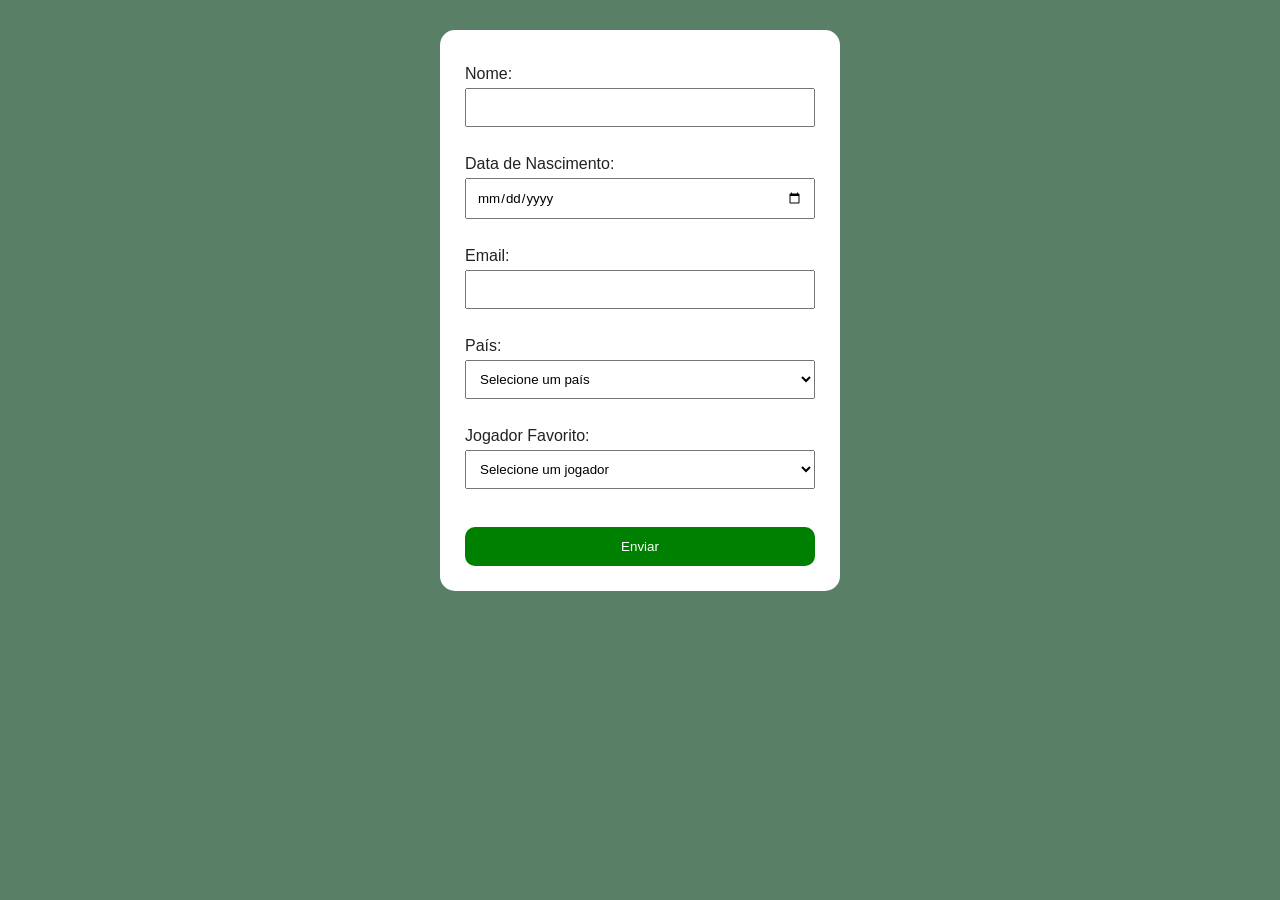
<file: cadastro_torcedores.html>
<!DOCTYPE html>
<html lang="pt">
<link rel="stylesheet" href="index.css">
<head>
        <meta charset="UTF-8">
    <meta name="viewport" content="width=device-width, initial-scale=1.0">
    <title>Cadastro de Torcedores</title>
    </head>
<body>
    <form action="./resultados.html">
        <label class="textlabel">Nome:</label>
        <input class="campotexto" id="nome" name="nome" required><br><br>

        <label class="textlabel">Data de Nascimento:</label>
        <input class="campotexto" type="date" id="data_nascimento" name="data_nascimento" required><br><br>

        <label class="email">Email:</label>
        <input class="campotexto" type="email" id="email" name="email" required><br><br>

        <label class="pais">País:</label>
        <select class="campotexto" id="pais" name="pais" required><br><br>
            <option value="">Selecione um país</option>
            <option value="Portugal">Portugal</option>
            <option value="Brasil">Brasil</option>
            <option value="Espanha">Espanha</option>
            <option value="França">França</option>
            <option value="Inglaterra">Inglaterra</option>
        </select><br><br>
        <label for="jogador_favorito">Jogador Favorito:</label>
        <select id="jogador_favorito" name="jogador_favorito" required>
        <option value="">Selecione um jogador</option>
        <option value="Diogo Costa">Diogo Costa</option>
        <option value="José Sá">José Sá</option>
        <option value="Rui Silva">Rui Silva</option>
        <option value="Ricardo Velho">Ricardo Velho</option>
        <option value="Rúben Dias">Rúben Dias</option>
        <option value="Gonçalo Inácio">Gonçalo Inácio</option>
        <option value="Tomás Araújo">Tomás Araújo</option>
        <option value="Renato Veiga">Renato Veiga</option>
        <option value="Diogo Dalot">Diogo Dalot</option>
        <option value="Nélson Semedo">Nélson Semedo</option>
        <option value="João Cancelo">João Cancelo</option>
        <option value="Nuno Mendes">Nuno Mendes</option>
        <option value="Rúben Neves">Rúben Neves</option>
        <option value="João Neves">João Neves</option>
        <option value="Samú Costa">Samú Costa</option>
        <option value="Vitinha">Vitinha</option>
        <option value="Bruno Fernandes">Bruno Fernandes</option>
        <option value="Bernardo Silva">Bernardo Silva</option>
        <option value="Matheus Nunes">Matheus Nunes</option>
        <option value="Cristiano Ronaldo">Cristiano Ronaldo</option>
        <option value="João Félix">João Félix</option>
        <option value="Francisco Trincão">Francisco Trincão</option>
        <option value="Gonçalo Ramos">Gonçalo Ramos</option>
        <option value="Pedro Neto">Pedro Neto</option>
        <option value="Francisco Conceição">Francisco Conceição</option>
        <option value="Rafael Leão">Rafael Leão</option>
        <option value="Gonçalo Guedes">Gonçalo Guedes</option>

        </select><br><br>
        <button id="enviar" type="submit">Enviar</button>
        </form>
</file>
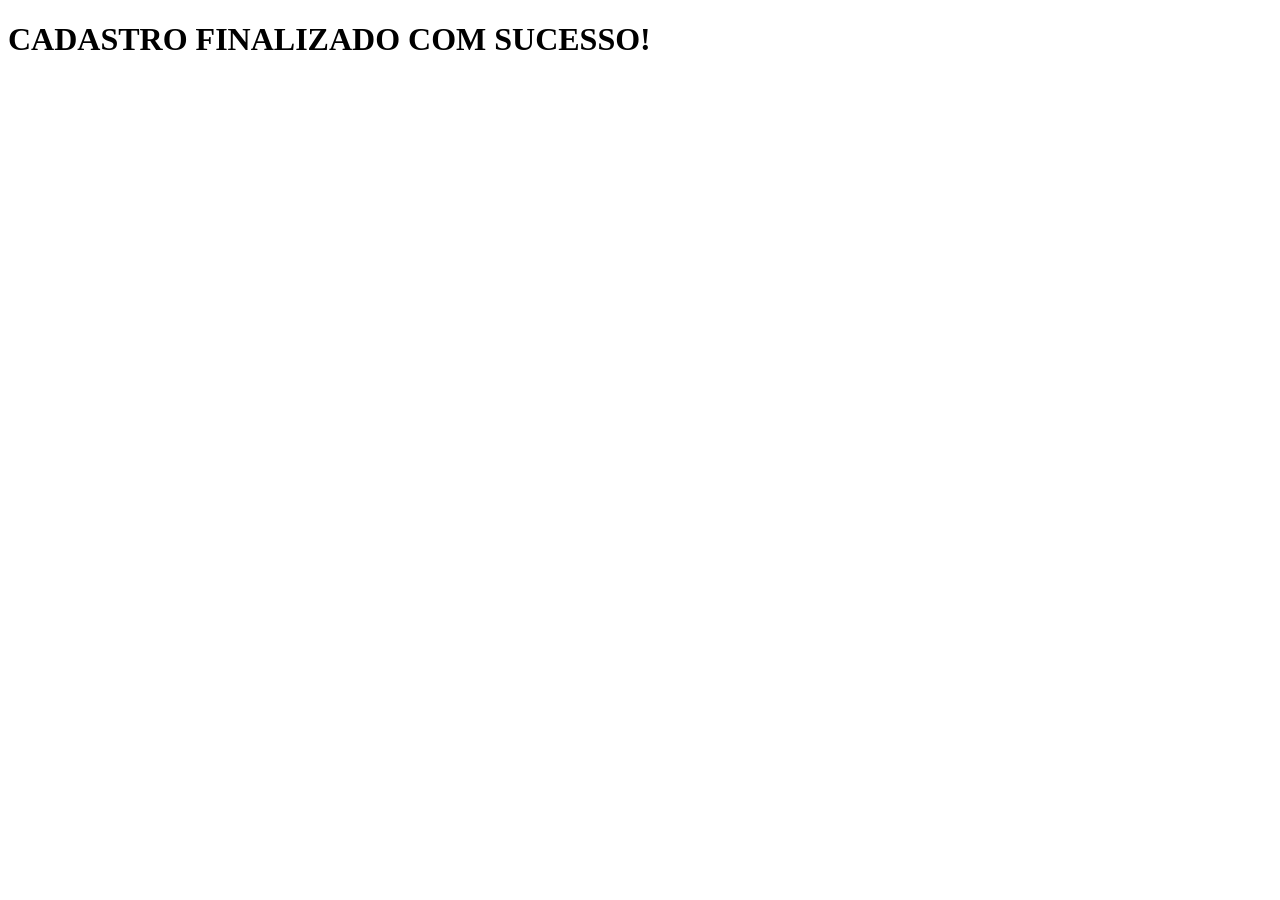
<file: resultados.html>
<!DOCTYPE html>
<html lang="pt">
<head>
        <meta charset="UTF-8">
    <meta name="viewport" content="width=device-width, initial-scale=1.0">
    </head>
<body>
    <h1>CADASTRO FINALIZADO COM SUCESSO!</h1>
</body>
</file>
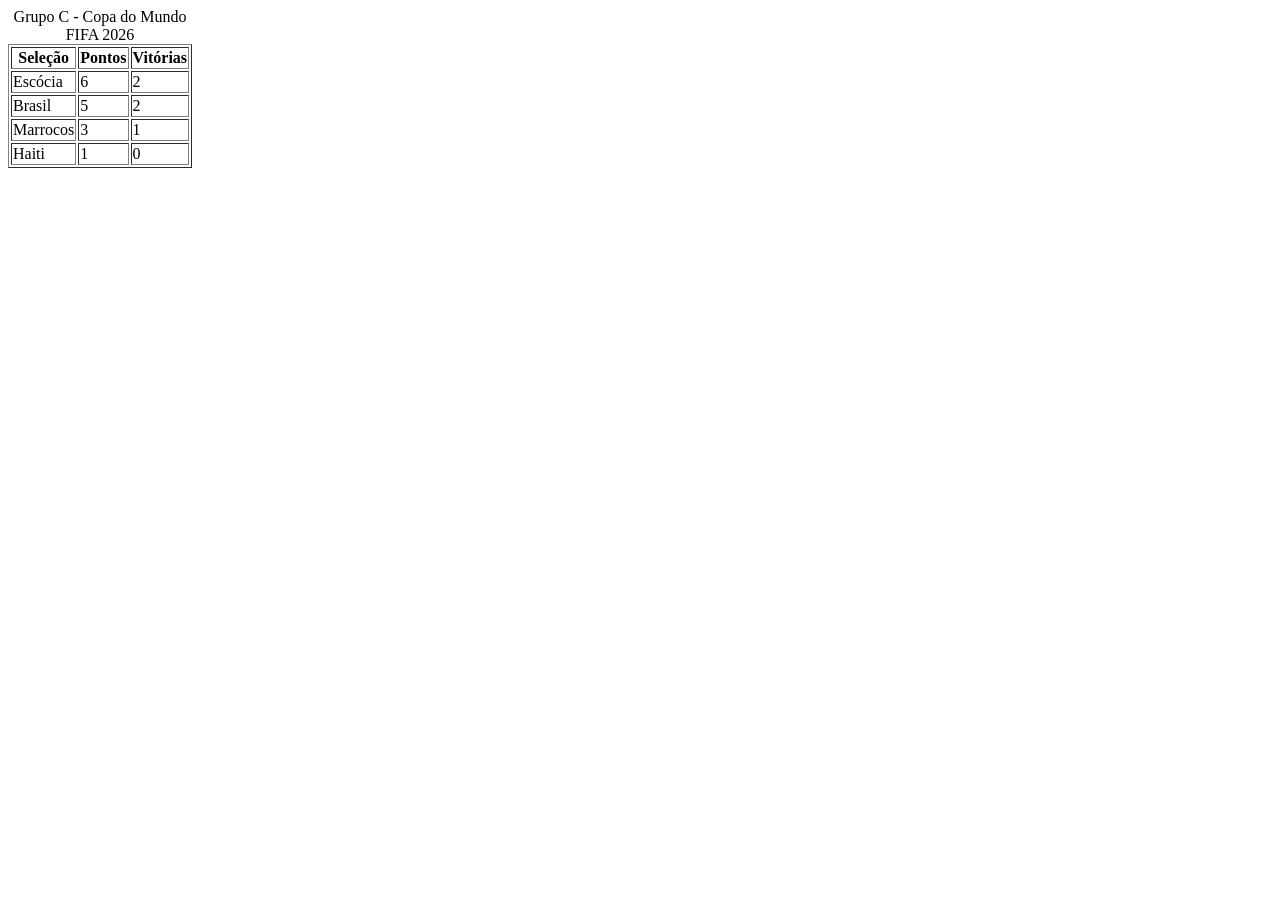
<file: tabela_classificacao.html>
<!DOCTYPE html>
<html lang="pt">
<head>
    <meta charset="UTF-8">
    <title>Grupo C - Copa do Mundo 2026</title>
</head>
<body>

<table border="1">
    <caption>Grupo C - Copa do Mundo FIFA 2026</caption>
    <thead>
        <tr>
            <th>Seleção</th>
            <th>Pontos</th>
            <th>Vitórias</th>
        </tr>
    </thead>
    <tbody>
        <tr>
            <td>Escócia</td>
            <td>6</td>
            <td>2</td>
        </tr>
        <tr>
            <td>Brasil</td>
            <td>5</td>
            <td>2</td>
        </tr>
        <tr>
            <td>Marrocos</td>
            <td>3</td>
            <td>1</td>
        </tr>
        <tr>
            <td>Haiti</td>
            <td>1</td>
            <td>0</td>
        </tr>
    </tbody>
</table>

</body>
</html>
</file>
<file: index.css>
* {
    margin: 0;
    padding: 0;
    box-sizing: border-box;
    font-family: Arial, sans-serif;
}

body {
    background: #597f66;
    padding: 30px;
    color: #222;
}

h1 {
    text-align: center;
    color: rgb(255, 255, 255);
    margin-bottom: 20px;
}

h2 {
    text-align: center;
    color:  rgb(255, 0, 0);
    margin-top: 25px;
    margin-bottom: 10px;
}

h3 {
    text-align:center;
    color: rgb(255, 0, 0);
    margin-top: 15px;
}


p {
    background: rgb(210, 216, 211);
    border: 5px solid red;
    padding: 15px;
    border-radius: 10px;
    line-height: 1.5;
}


img {
    display: block;
    width: 70%;
    margin: 20px auto;
    border-radius: 15px;
}


ul {
    background: rgb(210, 216, 210);
     border: 5px solid red;
    padding: 20px 40px;
    border-radius: 10px;
}


li {
    margin: 8px;
}



/* FORMULÁRIO */

form {
    background: rgb(255, 255, 255);
    width: 400px;
    max-width: 100%;
    margin: auto;
    padding: 25px;
    border-radius: 15px;
}


label {
    display: block;
    margin-top: 10px;
}


input, select {
    width: 100%;
    padding: 10px;
    margin-top: 5px;
}


button {
    margin-top: 20px;
    width: 100%;
    padding: 12px;
    background: green;
    color:white;
    border:none;
    border-radius:10px;
    cursor:pointer;
}


button:hover {
    background: darkgreen;
}



/* TABELA */


table {
    width: 80%;
    margin: auto;
    background:white;
    border-collapse: collapse;
}


th {
    background:green;
    color:white;
    padding:15px;
}


td {
    padding:12px;
    text-align:center;
    border:1px solid #ddd;
}


caption {
    font-size:25px;
    margin-bottom:15px;
}
</file>
